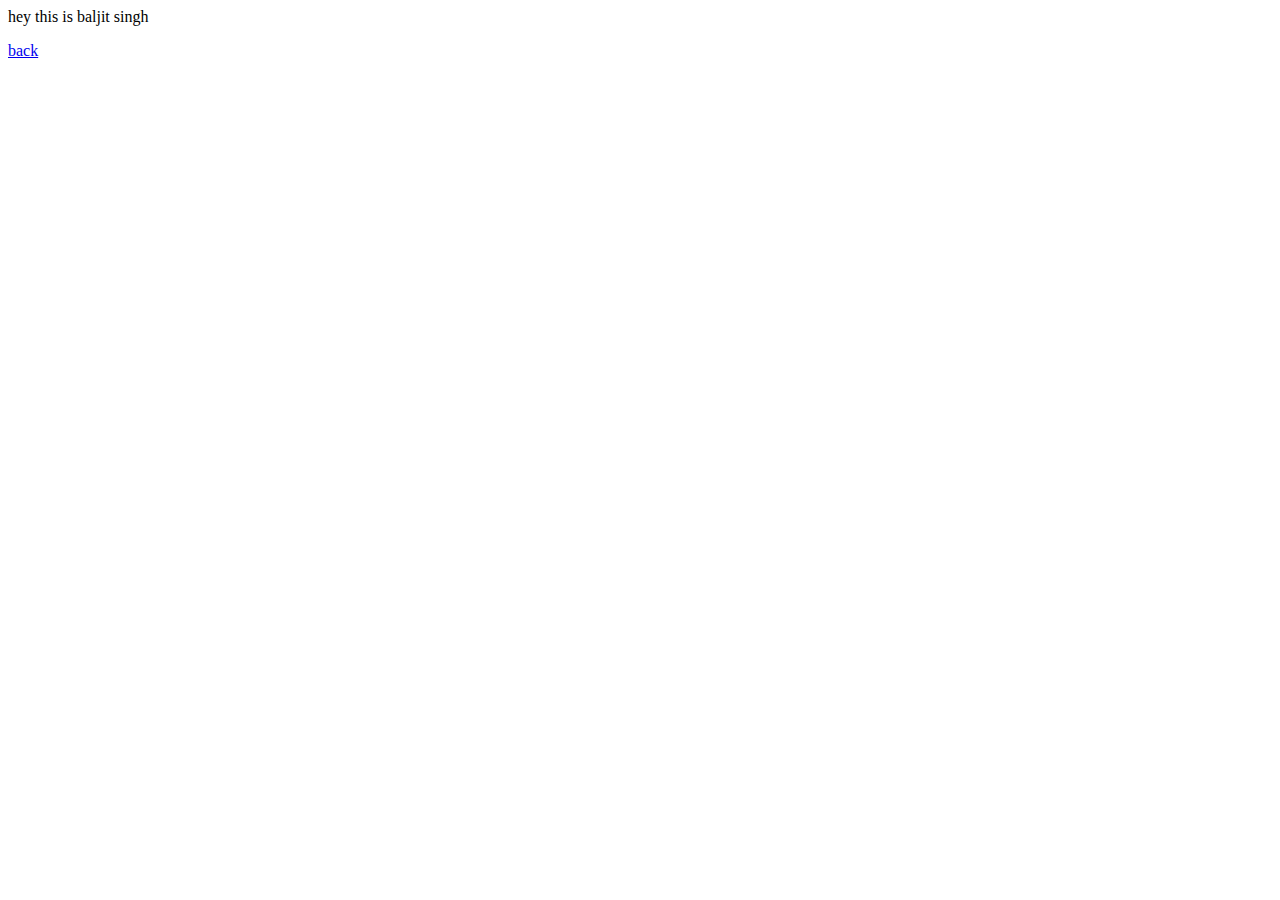
<file: add.html>
<html lang="en" dir="ltr">
  <head>
    <meta charset="utf-8">
    <title>add order</title
      <link rel="stylesheet" href="style.css">
  </head>
  <body>
    <p>hey this is baljit singh</p>
    <div class="buttons">
      <a class="add-a"href="index.html"> back</a>
    </div>

  </body>
</html>
</file>
<file: style.css>
*{
  margin: 0;
  padding: 0;
  box-sizing: border-box;
}
body{
  background-image: url(pic1.jpg);
  background-position: center;
  background-size: cover;
  font-family: sans-serif;
}
.menu-bar{
  background-color: #ffde7d;
  text-align: center;
}
.menu-bar ul{
  display: inline-flex;
  list-style: none;

}
.menu-bar ul li{
  width:120px;
  padding:3px 15px;
  margin:7px 15px;
}
.menu-bar a{
  text-decoration: none;
  color: black;
}
.active,.menu-bar ul li:hover{
  cursor: pointer;
  background: #fff;
  border-radius: 3px;
}
.fa{
  margin-right: 8px;
}
.sub-menu1,.sub-menu2{
  display:none ;
}
.menu-bar ul li:hover .sub-menu1{
  display: block;
  position: absolute;
  margin-left:-15px;
  margin-top: 20px;
  background:#ffde7d;
}
 .menu-bar ul li:hover .sub-menu2{
display: block;
position: absolute;
margin-left:-15px;
margin-top: 5px;
background:#ffde7d;
}
.menu-bar ul li:hover .sub-menu1 ul,.sub-menu2 ul{
  display: block;
  margin:10px;

}
.menu-bar ul li:hover .sub-menu1 ul li,.sub-menu2 ul li{
  width: 150px;
  padding: 10px;
  border-bottom: 1px dotted black;
  border-radius: 3px;
  text-align: left;
}
.menu-bar ul li:hover .sub-menu1 ul li:last-child{
  border-bottom: none;
}
.menu-bar ul li:hover .sub-menu2 ul li:last-child{
  border-bottom: none;
}
</file>
